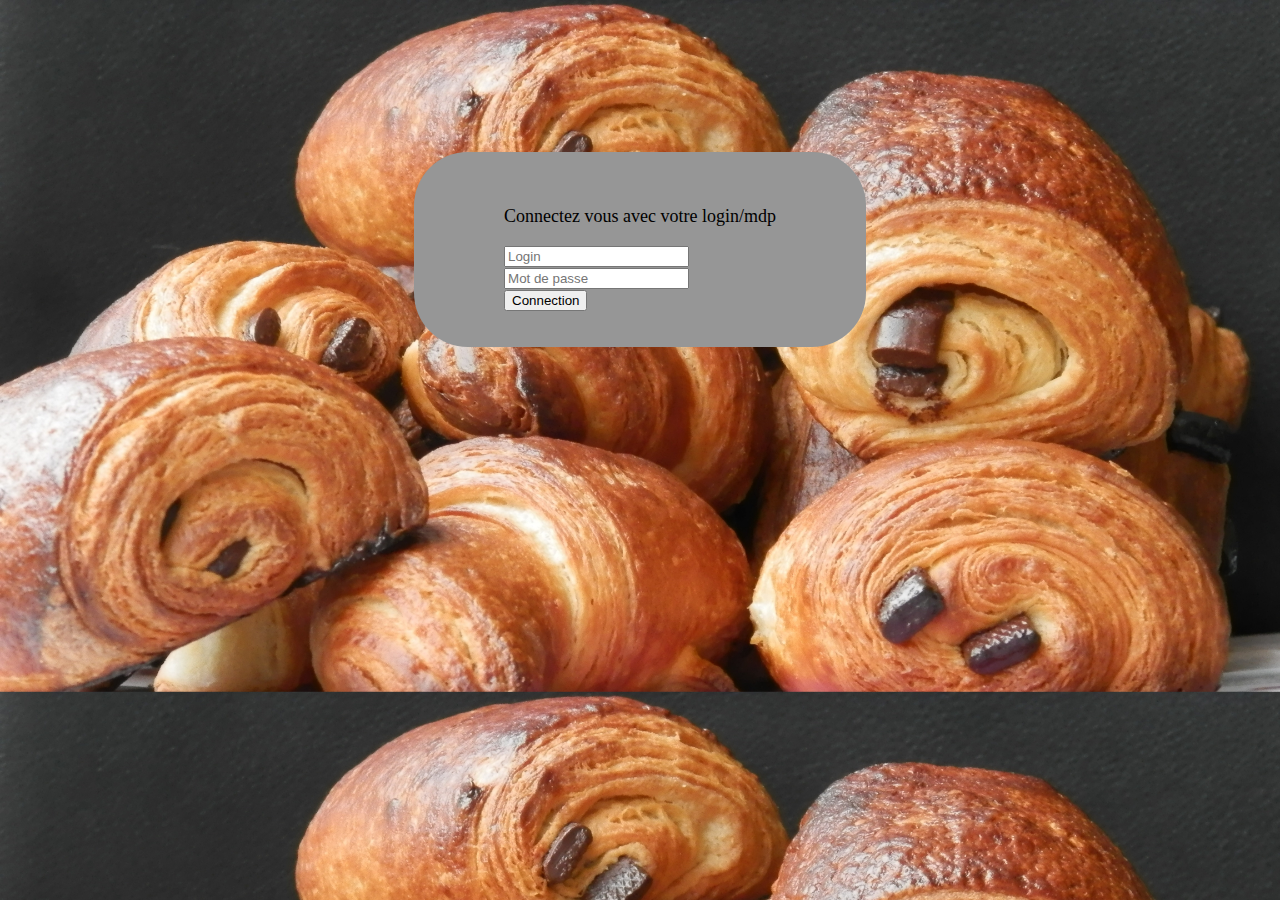
<file: 11-TP8/View/index.html>
<!DOCTYPE html>
<html lang="fr">
  <head>
    <meta charset="UTF-8" />
    <meta http-equiv="X-UA-Compatible" content="IE=edge" />
    <meta name="viewport" content="width=device-width, initial-scale=1.0" />
    <link
      href="https://cdn.jsdelivr.net/npm/bootstrap@5.3.0-alpha1/dist/css/bootstrap.min.css"
      rel="stylesheet"
      integrity="sha384-GLhlTQ8iRABdZLl6O3oVMWSktQOp6b7In1Zl3/Jr59b6EGGoI1aFkw7cmDA6j6gD"
      crossorigin="anonymous"
    />
    <link rel="stylesheet" href="CSS/styleIndex.css" />
    <title>Index</title>
  </head>
  <body>
    <div class="centreForm">
      <div class="formConnect">
        <form action="executeConnect.php" method="get">
          <p class="m-3">Connectez vous avec votre login/mdp</p>

          <div class="form-outline m-2">
            <input
              type="text"
              id="loginConnect"
              class="form-control"
              placeholder="Login"
            />
          </div>

          <div class="form-outline m-2">
            <input
              type="password"
              id="passwordConnect"
              class="form-control"
              placeholder="Mot de passe"
            />
          </div>

          <div class="text-center pt-1 pb-1">
            <button
              class="btn btn-primary btn-block fa-lg gradient-custom-2 mb-3"
              type="button"
            >
              Connection
            </button>
          </div>
        </form>
      </div>
    </div>
    <script
      src="https://cdn.jsdelivr.net/npm/bootstrap@5.3.0-alpha1/dist/js/bootstrap.bundle.min.js"
      integrity="sha384-w76AqPfDkMBDXo30jS1Sgez6pr3x5MlQ1ZAGC+nuZB+EYdgRZgiwxhTBTkF7CXvN"
      crossorigin="anonymous"
    ></script>
  </body>
</html>
</file>
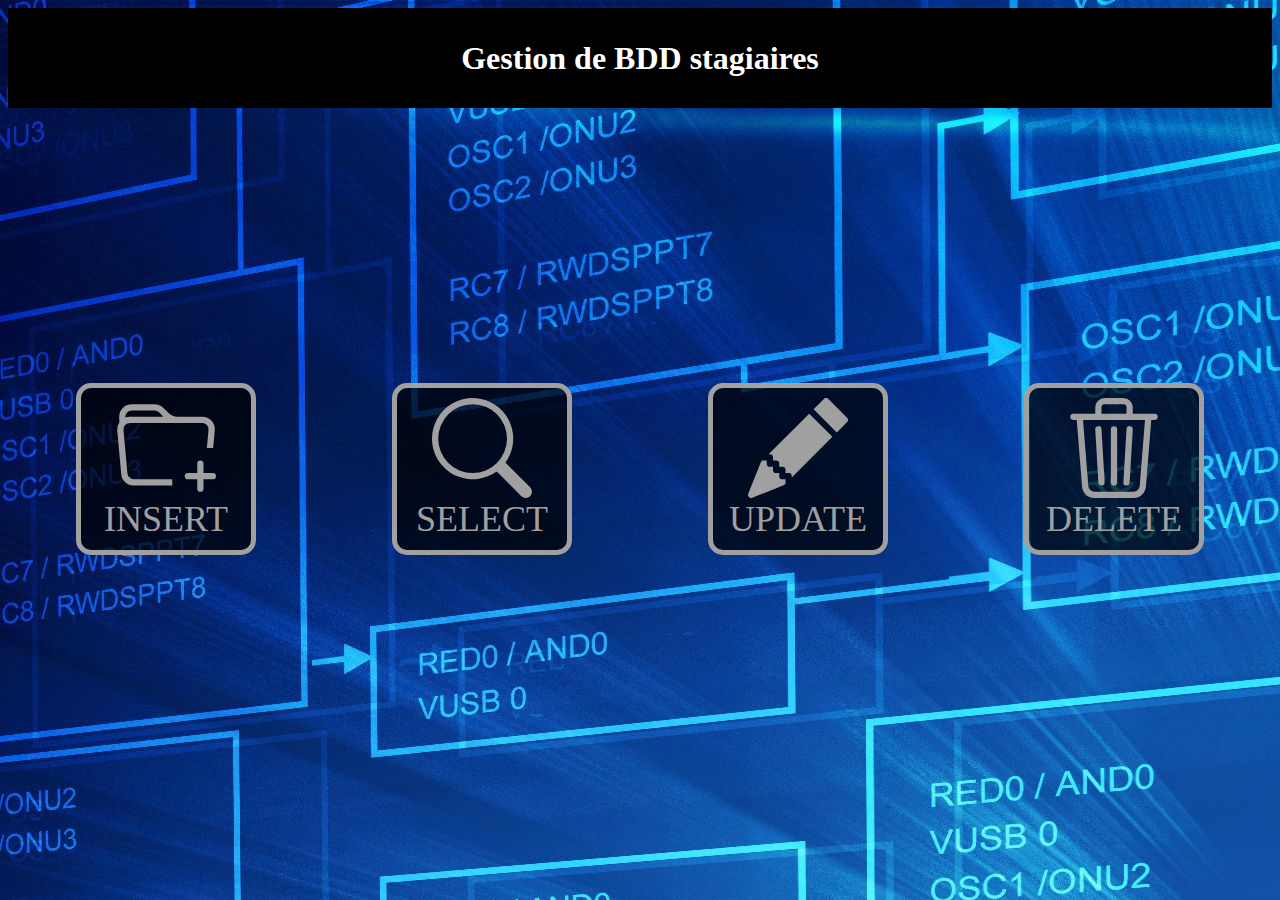
<file: 7-TP5/View/index.html>
<!DOCTYPE html>
<html lang="fr">

<head>
  <meta charset="UTF-8" />
  <meta http-equiv="X-UA-Compatible" content="IE=edge" />
  <meta name="viewport" content="width=device-width, initial-scale=1.0" />
  <link rel="stylesheet" href="style.css" />
  <link href="https://cdn.jsdelivr.net/npm/bootstrap@5.3.0-alpha1/dist/css/bootstrap.min.css" rel="stylesheet" integrity="sha384-GLhlTQ8iRABdZLl6O3oVMWSktQOp6b7In1Zl3/Jr59b6EGGoI1aFkw7cmDA6j6gD" crossorigin="anonymous" />
  <title>Page d'acceuil</title>
</head>

<body>
  <header>
    <h1>Gestion de BDD stagiaires</h1>
  </header>
  <div class="ligneicon">
    <div class="case ">
      <a class="case2" href="../View/insert.php">
        <svg name="insert" class="icon" xmlns="http://www.w3.org/2000/svg" width="16" height="16" fill="currentColor" class="bi bi-folder-plus" viewBox="0 0 16 16">
          <path d="m.5 3 .04.87a1.99 1.99 0 0 0-.342 1.311l.637 7A2 2 0 0 0 2.826 14H9v-1H2.826a1 1 0 0 1-.995-.91l-.637-7A1 1 0 0 1 2.19 4h11.62a1 1 0 0 1 .996 1.09L14.54 8h1.005l.256-2.819A2 2 0 0 0 13.81 3H9.828a2 2 0 0 1-1.414-.586l-.828-.828A2 2 0 0 0 6.172 1H2.5a2 2 0 0 0-2 2zm5.672-1a1 1 0 0 1 .707.293L7.586 3H2.19c-.24 0-.47.042-.683.12L1.5 2.98a1 1 0 0 1 1-.98h3.672z" />
          <path d="M13.5 10a.5.5 0 0 1 .5.5V12h1.5a.5.5 0 1 1 0 1H14v1.5a.5.5 0 1 1-1 0V13h-1.5a.5.5 0 0 1 0-1H13v-1.5a.5.5 0 0 1 .5-.5z" />
        </svg>
        <label for="insert">INSERT</label>
      </a>
    </div>

    <div class="case">
      <a class="case2" href="../Controller/executeSelect.php">
        <svg class="icon" xmlns="http://www.w3.org/2000/svg" width="16" height="16" fill="currentColor" class="bi bi-search" viewBox="0 0 16 16">
          <path d="M11.742 10.344a6.5 6.5 0 1 0-1.397 1.398h-.001c.03.04.062.078.098.115l3.85 3.85a1 1 0 0 0 1.415-1.414l-3.85-3.85a1.007 1.007 0 0 0-.115-.1zM12 6.5a5.5 5.5 0 1 1-11 0 5.5 5.5 0 0 1 11 0z" />
        </svg>
        <label for="select">SELECT</label>
      </a>
    </div>

    <div class="case">
      <a class="case2" href="update.php">
        <svg class="icon" xmlns="http://www.w3.org/2000/svg" width="16" height="16" fill="currentColor" class="bi bi-pencil-fill" viewBox="0 0 16 16">
          <path d="M12.854.146a.5.5 0 0 0-.707 0L10.5 1.793 14.207 5.5l1.647-1.646a.5.5 0 0 0 0-.708l-3-3zm.646 6.061L9.793 2.5 3.293 9H3.5a.5.5 0 0 1 .5.5v.5h.5a.5.5 0 0 1 .5.5v.5h.5a.5.5 0 0 1 .5.5v.5h.5a.5.5 0 0 1 .5.5v.207l6.5-6.5zm-7.468 7.468A.5.5 0 0 1 6 13.5V13h-.5a.5.5 0 0 1-.5-.5V12h-.5a.5.5 0 0 1-.5-.5V11h-.5a.5.5 0 0 1-.5-.5V10h-.5a.499.499 0 0 1-.175-.032l-.179.178a.5.5 0 0 0-.11.168l-2 5a.5.5 0 0 0 .65.65l5-2a.5.5 0 0 0 .168-.11l.178-.178z" />
        </svg>
        <label for="update">UPDATE</label>
      </a>
    </div>

    <div class="case">
      <a class="case2" name="insert" href="delete.php">
        <svg class="icon" xmlns="http://www.w3.org/2000/svg" width="16" height="16" fill="currentColor" class="bi bi-trash3" viewBox="0 0 16 16">
          <path d="M6.5 1h3a.5.5 0 0 1 .5.5v1H6v-1a.5.5 0 0 1 .5-.5ZM11 2.5v-1A1.5 1.5 0 0 0 9.5 0h-3A1.5 1.5 0 0 0 5 1.5v1H2.506a.58.58 0 0 0-.01 0H1.5a.5.5 0 0 0 0 1h.538l.853 10.66A2 2 0 0 0 4.885 16h6.23a2 2 0 0 0 1.994-1.84l.853-10.66h.538a.5.5 0 0 0 0-1h-.995a.59.59 0 0 0-.01 0H11Zm1.958 1-.846 10.58a1 1 0 0 1-.997.92h-6.23a1 1 0 0 1-.997-.92L3.042 3.5h9.916Zm-7.487 1a.5.5 0 0 1 .528.47l.5 8.5a.5.5 0 0 1-.998.06L5 5.03a.5.5 0 0 1 .47-.53Zm5.058 0a.5.5 0 0 1 .47.53l-.5 8.5a.5.5 0 1 1-.998-.06l.5-8.5a.5.5 0 0 1 .528-.47ZM8 4.5a.5.5 0 0 1 .5.5v8.5a.5.5 0 0 1-1 0V5a.5.5 0 0 1 .5-.5Z" />
        </svg>
        <label for="delete">DELETE</label>
      </a>
    </div>
  </div>
</body>

</html>
</file>
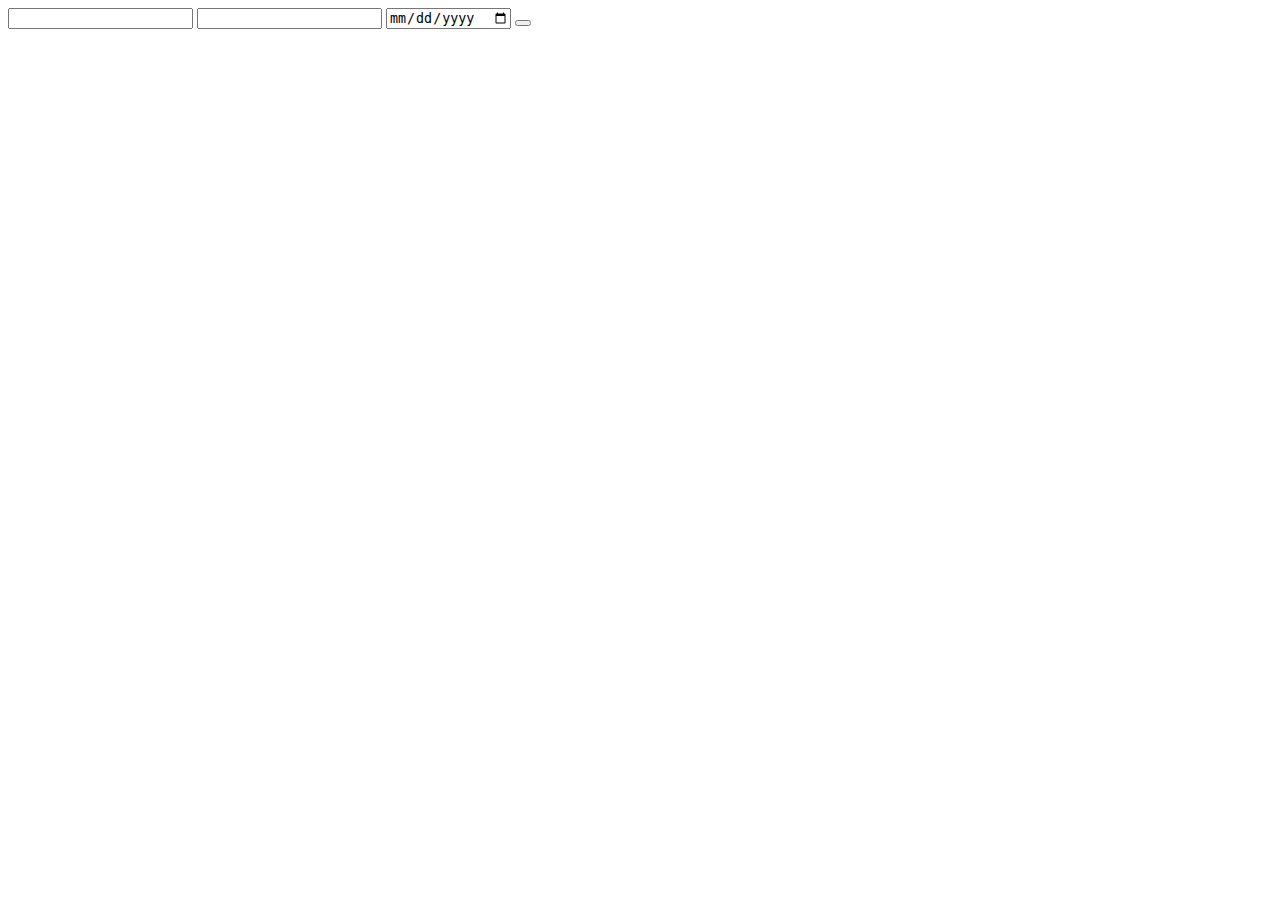
<file: 8-POO/OBJET/view/index.html>
<!DOCTYPE html>
<html lang="en">
<head>
    <meta charset="UTF-8">
    <meta http-equiv="X-UA-Compatible" content="IE=edge">
    <meta name="viewport" content="width=device-width, initial-scale=1.0">
    <title>Document</title>
</head>
<body>
    <form action="../ctrl/execute2.php" method="get">
        <input type="text" name="nom" id="nom">
        <input type="text" name="prenom" id="prenom">
        <input type="date" name="dateNaiss" id="dateNaiss">
        <button type="submit"></button>

    </form>
</body>
</html>
</file>
<file: 11-TP8/View/CSS/styleIndex.css>
body{
    background-image: url(../assets/p6210157-2.jpg) ;
    background-size: cover;
}

.formConnect{
    font-size: large;
    border-radius: 3em;
    margin-top: 8em;
    width: 30%;
    background-color: rgb(150, 150, 150);
    padding: 2em;
    display: flex;
    justify-content: center;
}

.centreForm{
    display: flex;
    justify-content: center;
}
</file>
<file: 7-TP5/View/style.css>
.icon {
    width: 150px;
    height: 100px;
}

.icon2 {
    width: 50px;
    height: 50px;
    color: cyan;
    margin: 10px;
}

.icon2:hover {
    width: 50px;
    height: 50px;
    transition: 1s;
    color: rgb(212, 0, 255);
    margin: 10px;
}

.ligneicon {
    display: flex;
    justify-content: space-around;
    margin-top: 275px;
}

.case{
    display: flex;
    flex-direction: column;
    align-items: center;
    font-size: 150%;
    text-decoration: none;
    border: 5px rgb(160, 160, 160) solid;
    border-radius: 15px;
    padding: 10px;
    background-color:rgb(0, 0, 0,0.7);
    -webkit-transform: rotate(0deg) scale(1);
	transform: rotate(0deg) scale(1);
	-webkit-transition: .3s ease-in-out;
	transition: .3s ease-in-out;
  
}

.case2{
    display: flex;
    flex-direction: column;
    align-items: center;
    font-size: 150%;
    text-decoration: none;
    color: rgb(160, 160, 160);
}

.case2:hover {
    color: rgb(0, 0, 0);
}

.case:hover {
    
    background-color:rgb(160, 160, 160,0.7);
    border: 5px rgb(0, 0, 0) solid;
    -webkit-transform: rotate(360deg) scale(1.5);
	transform: rotate(360deg) scale(1.5);
 
}

header{
    margin: 0%;
    background-color: black;
    color:white;
    display: flex;
    justify-content: center;
    flex-direction: row;
    align-items: center;
    height: 100px;
    text-decoration: none;
}

body{
    background-image: url(SGBD-base-de-données.jpg);   
}

.table{
    background-color: rgba(255, 255, 255, 0.7);
    border-radius: 20px;
    margin-top: 5%;
    font-size: 14px;
    font-weight: bold;
}

.bord{
    text-align: center;
    width: 50px;
    border: 1px black solid;
}

.bord2{ 
    text-align: center;
    width: 50px;
    font-size: 18px;
    border: 1px black solid;
}

.buttonrtr{
   display: flex;
   padding: 10px;
   align-items: center;
    background-color: black;
    border-radius: 20px;
    color: cyan;  
    font-size: 30px;
}

.buttonrtr:hover{
    transition: 1s;
    color: rgb(212, 0, 255);
}

.nbmillieu{
    width: 50%;
    display: flex;
    justify-content: center;
}

.centre{
    text-decoration: none;
    border: 2px cyan solid;
    border-radius: 15px;
}

.centre:hover{
    transition: 1s;
    border-color: rgb(212, 0, 255);
}

.marge {
    margin-left: 15%;
    margin-right: 15%;
}

.head1 {
    width: 25%;
    display: flex;
    align-items: center;
    flex-direction: row;
    height: 100px;
}

.head2{
    width: 50%;
}

.btnnb{
    width: 25%;
    display: flex;
    align-items: center;
    flex-direction: row;
    height: 100px;
    text-decoration: none;
    justify-content: center;
}

.btninp{
    display: flex;
    padding: 10px;
    align-items: center;
     background-color: black;
     border-radius: 15px;
     color: cyan;  
     font-size: 30px;
     border: 2px cyan solid;
     width: fit-content;
     margin: 20px;
    
}

.btninp:hover{
    transition: 1s;
    color: rgb(212, 0, 255);
    border-color: rgb(212, 0, 255);
}

.input-file {
    display: none;
}

.btnbas {
    margin-top: 200px;
    display: flex;
    flex-direction: column;
    align-items: center;
}

.formupdate {
    display: flex;
    align-items: flex-end;
    flex-direction: row;
    justify-content: space-around;
    margin-left: 15%;
    margin-right: 15%;
}

.textorange{
    font-size: x-large;
}

.limit{
padding: 15px;
    display: flex;
    justify-content: center;
    align-items: flex-end;
}

.inpcentre{
    display: flex;
    align-items: center;
    flex-direction: column;
}

.resizeselect{
    width: 189px;
    height: 30px;
}
</file>
